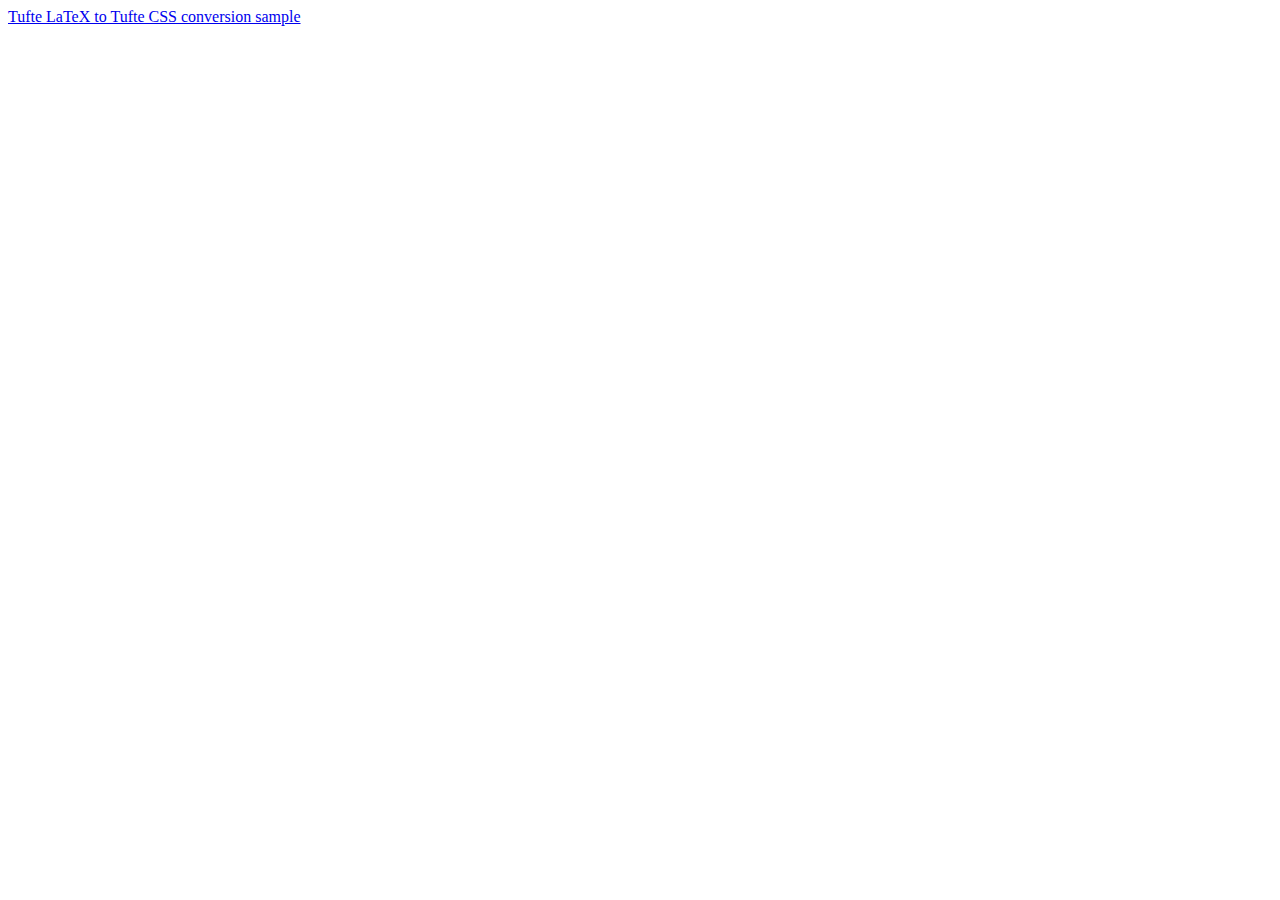
<file: index.html>
<!DOCTYPE html>
<html>
  <head>
    <meta http-equiv="refresh" content="5; URL=https://www.kodymirus.cz/tufte-tex4ht/sample.html" />
  </head>
  <body>
    <a href="https://www.kodymirus.cz/tufte-tex4ht/sample.html">Tufte LaTeX to Tufte CSS conversion sample</a>
  </body>
</html>
</file>
